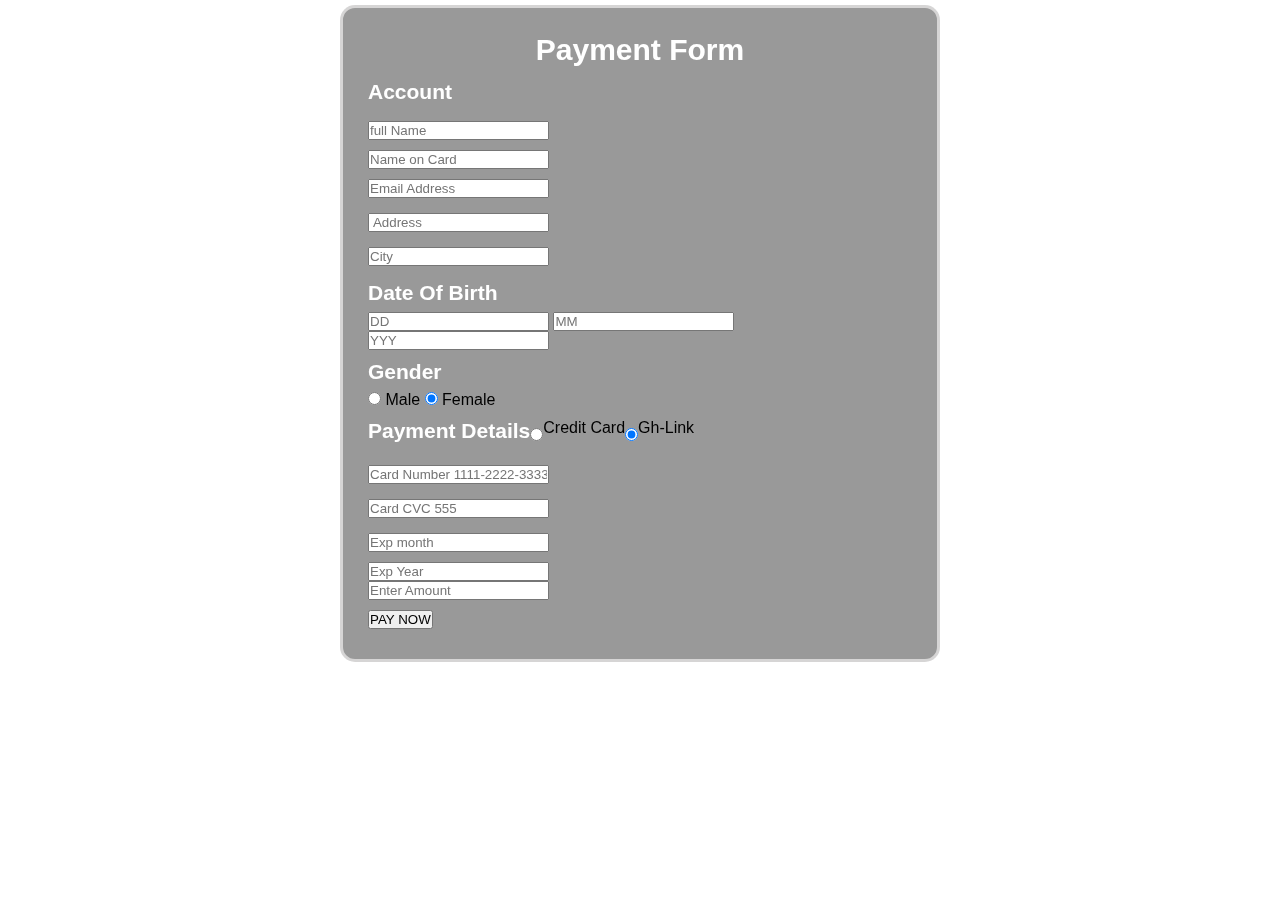
<file: payment.html>
<!DOCTYPE html>
<html lang="en">
    <head>
        <meta charset="UTF-8"/>
        <meta name="viewport" content="width=device-width, initial-scale=1.0"/>
        <!--- font awesome cdn link-->
        <link rel="stylesheet" href="https://cdnjs.cloudflare.com/ajax/libs/font-awesome/6.5.1/css/all.min.css" integrity="sha512-DTOQO9RWCH3ppGqcWaEA1BIZOC6xxalwEsw9c2QQeAIftl+Vegovlnee1c9QX4TctnWMn13TZye+giMm8e2LwA==" 
        crossorigin="anonymous" referrerpolicy="no-referrer" />

        <title>Payment Form</title>
        <link rel="stylesheet" href="style1.css"/>
    </head>
<body>
    <div class="wrapper">
        <h2>Payment Form</h2>
        <form action="" method="post">
            <h4>Account</h4>
            <div class="input_group">
                <div class="input_box">
                    <input type="text" placeholder="full Name" required class="name">
                    <i class="fa-solid fa-user icon"></i>

                </div>
            </div>
                
                <div class="input_box">
                    <input type="text" placeholder="Name on Card" required class="name">
                    <i class="fa-solid fa-user icon"></i>

                </div>
                  <div class="input_group">
                <div class="input_box">
                    <input type="email" placeholder="Email Address" required class="name">
                    <i class="fa fa-envelope icon"></i>
                </div>
                </div>
                <div class="input_group">
                <div class="input_box">
                    <input type="text" placeholder=" Address" required class="name">
                    <i class="fa fa-location-dot icon"></i>
                </div>
                </div>
                <div class="input_group">
                <div class="input_box">
                    <input type="text " placeholder="City" required class="name">
                    <i class="fa fa-institution icon"></i>
                </div>
                </div>
                <div class="input_group">
                    <div class="input_box">
                    <h4>Date Of Birth</h4>
                    <input type="text" placeholder="DD" required class="dob">
                    <input type="text" placeholder="MM" required class="dob">
                    <input type="text" placeholder="YYY" required class="dob">
                    </div>
                </div>
                <div class="input_box"> 
                    <h4>Gender</h4>
                    <input type="radio" name="gender" class="radio" id="b1" checked>
                    <label for="b1">Male</label>
                    <input type="radio" name="gender" class="radio" id="b2" checked>
                    <label for="b2">Female</label>
                </div>
                <div class="input_group">
                    <h4>Payment Details</h4>
                    <input type="radio" name="pay" class="radio" id="bc1" checked>
                    <label for="bc1">
                        <span>
                            <i class="fab fa-visa">
                            </i>
                            <i class="fa fa-credit-card icon"></i>
                            Credit Card
                        </span>
                    </label>
                    <input type="radio" name="pay" class="radio" id="bc2" checked>
                    <label for="bc2">
                        <span>
                            <i class="fab fa-c-paypal">
                                <i class="fa fa-credit-card icon"></i>
                            </i>
                            Gh-Link
                        </span>
                    </label>
                </div>
                <div class="input_group">
                    <div class="input_box">
                        <input type="tel" name="" class="name" placeholder="Card Number 1111-2222-3333" required>
                        <i class="fa fa-credit-card icon"></i>


                    </div>
                </div>
                <div class="input_group">
                    <div class="input_box">
                        <input type="tel" name="" class="name" placeholder="Card CVC 555" required>
                        <i class="fa fa-user icon"></i>
                    </div>
                </div>
                <div class="input_group">
                    <div class="input_box">
                        <div class="input_box">
                            <input type="number" placeholder="Exp month" required class="name">
                            <i class="fas fa-calendar-alt icon" aria-hidden="true"></i>
                        </div>
                    </div>
                    </div>
                    <div class="input_box">
                        <input type="number" placeholder="Exp Year" required class="name">
                        <i class="fas fa-calendar-alt icon"></i>
                
                </div>
                <div class="input_box">
                    <input type="number" placeholder="Enter Amount" required class="name">
                    <i class="faa-solid fa-money-bill icon" aria-hidden="true"></i>
                </div>
                
           
            <div class="input_group">
                <div class="input_box">
                    <button type="submit">PAY NOW</button>
                </div>
            </div>
        </form>

    </div>
</body>
</html>
</file>
<file: style1.css>
*{
    margin: 0;
    padding: 0;
    box-sizing: border-box;
    font-family: Arial, Helvetica, sans-serif;
}
body{
    background-image: url();
    background-position: center;
    background-repeat: no-repeat;
    background-size: cover;
    height: 100vh;
    overflow: hidden;
}
.wrapper{
    width: 600px;
    padding: 20px 25px;
    margin: 5px auto;
    border-radius: 15px;
    background: rgba(0,0,0, .4);
    backdrop-filter: blur(50px);
    border: 3px  solid rgb(255, 253, 253, 0.6);
}
.wrapper h2{
    color: #fff;
    font-size: 30px;
    padding: 5px;
    margin-bottom: 8px;
    text-align: center;
}
.wrapper h4{
    padding-bottom: 7px;
    color: #fff;
    font-size: 21px;
}
.input_group{
    margin: 5px auto;
    width: 100%;
    position: relative;
  display: flex;
  flex-direction: row;
  padding: 5px 0;
}
</file>
